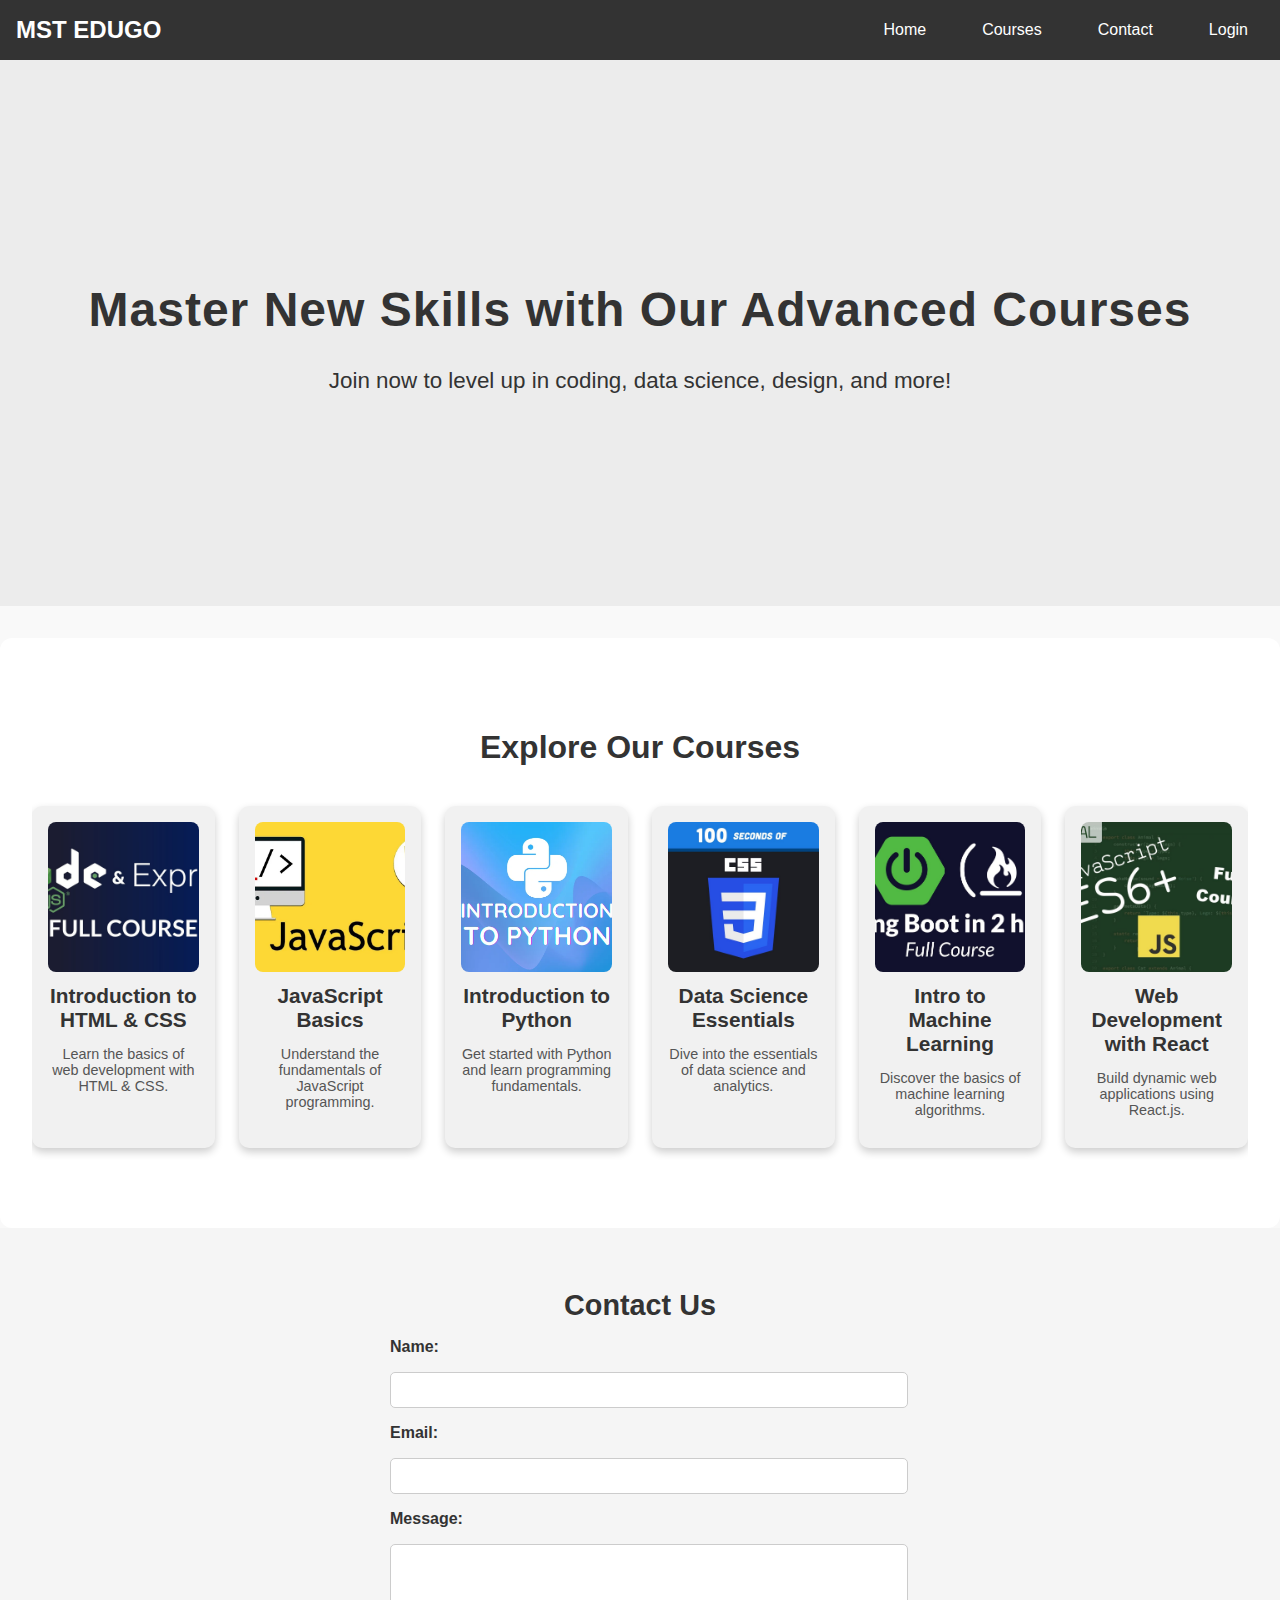
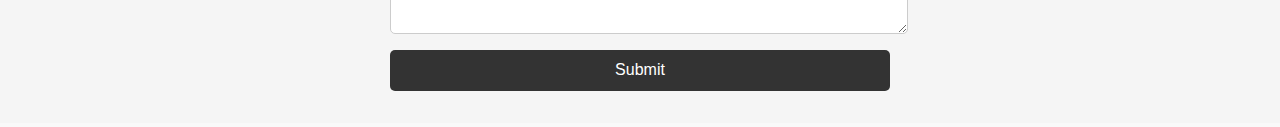
<file: index.html>
<!DOCTYPE html>
<html lang="en">
<head>
  <meta charset="UTF-8">
  <meta name="viewport" content="width=device-width, initial-scale=1.0">
  <title>E-Learning Platform</title>
  <link rel="stylesheet" href="styles.css">
</head>
<body>

  <!-- Navigation Bar -->
  <nav class="navbar">
    <div class="navbar-brand">MST EduGo</div>
    <ul class="navbar-menu">
      <li><a href="#home">Home</a></li>
      <li><a href="#courses">Courses</a></li>
      <li><a href="#contact">Contact</a></li>
      <li><a href="#login">Login</a></li>
    </ul>
  </nav>

  <!-- Header Section -->
  <header id="home">
    <h1>Master New Skills with Our Advanced Courses</h1>
    <p>Join now to level up in coding, data science, design, and more!</p>
  </header>

  <!-- Course Container -->
  <section id="courses" class="course-section">
    <h2>Explore Our Courses</h2>
    <div class="course-slider">
      <a href="" class="course-box">
        <img src="images/course1.jpg" alt="Introduction to HTML & CSS">
        <h3>Introduction to HTML & CSS</h3>
        <p>Learn the basics of web development with HTML & CSS.</p>
      </a>
      <a href="" class="course-box">
        <img src="images/course2.jpg" alt="JavaScript Basics">
        <h3>JavaScript Basics</h3>
        <p>Understand the fundamentals of JavaScript programming.</p>
      </a>
      <a href="" class="course-box">
        <img src="images/course3.png" alt="Introduction to Python">
        <h3>Introduction to Python</h3>
        <p>Get started with Python and learn programming fundamentals.</p>
      </a>
      <a href="" class="course-box">
        <img src="images/course4.jpg" alt="Data Science Essentials">
        <h3>Data Science Essentials</h3>
        <p>Dive into the essentials of data science and analytics.</p>
      </a>
      <a href="" class="course-box">
        <img src="images/course5.jpg" alt="Intro to Machine Learning">
        <h3>Intro to Machine Learning</h3>
        <p>Discover the basics of machine learning algorithms.</p>
      </a>
      <a href="" class="course-box">
        <img src="images/course6.jpg" alt="Web Development with React">
        <h3>Web Development with React</h3>
        <p>Build dynamic web applications using React.js.</p>
      </a>
    </div>
  </section>

  <!-- Contact Us Section -->
  <footer id="contact">
    <div class="footer-content">
      <h3>Contact Us</h3>
      <form action="contact.html" method="post">
        <label for="name">Name:</label>
        <input type="text" id="name" name="name" required>
        
        <label for="email">Email:</label>
        <input type="email" id="email" name="email" required>
        
        <label for="message">Message:</label>
        <textarea id="message" name="message" rows="4" required></textarea>
        
        <button type="submit">Submit</button>
      </form>
    </div>
  </footer>

</body>
</html>
</file>
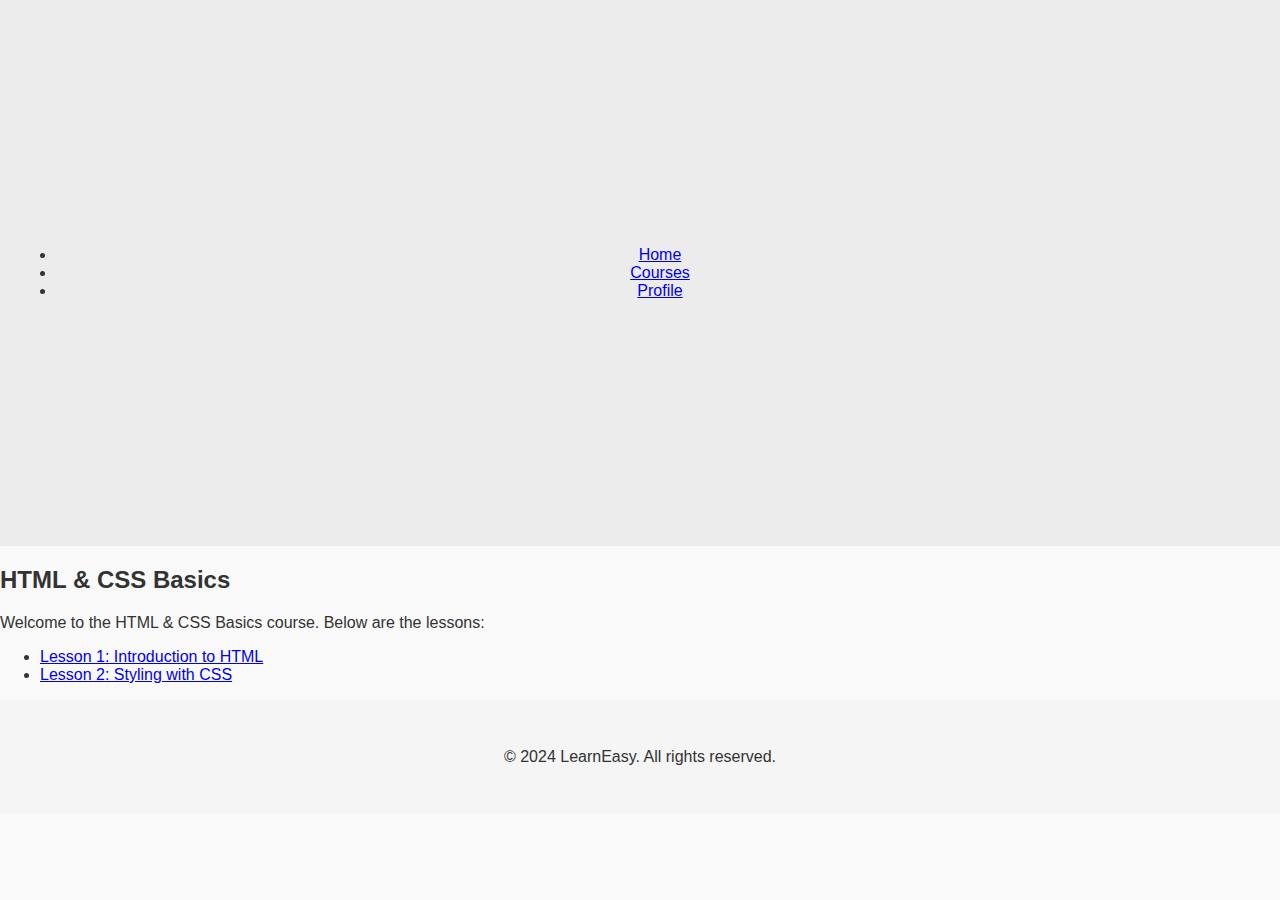
<file: course-details.html>
<!DOCTYPE html>
<html lang="en">
<head>
    <meta charset="UTF-8">
    <meta name="viewport" content="width=device-width, initial-scale=1.0">
    <title>Course Details</title>
    <link rel="stylesheet" href="styles.css">
</head>
<body>
    <header>
        <nav>
            <ul>
                <li><a href="index.html">Home</a></li>
                <li><a href="courses.html">Courses</a></li>
                <li><a href="profile.html">Profile</a></li>
            </ul>
        </nav>
    </header>

    <section class="course-details">
        <h2>HTML & CSS Basics</h2>
        <p>Welcome to the HTML & CSS Basics course. Below are the lessons:</p>
        <ul>
            <li><a href="lesson1.html">Lesson 1: Introduction to HTML</a></li>
            <li><a href="lesson2.html">Lesson 2: Styling with CSS</a></li>
        </ul>
    </section>

    <footer>
        <p>&copy; 2024 LearnEasy. All rights reserved.</p>
    </footer>
</body>
</html>
</file>
<file: styles.css>
/* Basic Layout */
body {
  background: #f9f9f9;
  font-family: Arial, sans-serif;
  margin: 0;
  padding: 0;
  color: #333;
}

/* Navbar Styling */
.navbar {
  background-color: #333;
  padding: 1rem;
  display: flex;
  justify-content: space-between;
  align-items: center;
  position: sticky;
  top: 0;
  z-index: 10;
}

.navbar-brand {
  color: #ffffff;
  font-size: 1.5rem;
  font-weight: bold;
  text-transform: uppercase;
}

.navbar-menu {
  list-style: none;
  display: flex;
  gap: 1.5rem;
  margin: 0;
  padding: 0;
}

.navbar-menu li {
  display: inline;
}

.navbar-menu li a {
  color: #ffffff;
  text-decoration: none;
  font-size: 1rem;
  padding: 0.5rem 1rem;
  transition: background-color 0.3s, color 0.3s;
}

.navbar-menu li a:hover {
  background-color: #ffffff;
  color: #333;
  border-radius: 5px;
}

/* Header Section */
header {
  text-align: center;
  padding: 3rem 1rem;
  color: #333;
  min-height: 50vh;
  display: flex;
  flex-direction: column;
  justify-content: center;
  background: #ececec;
}

header h1 {
  font-size: 3rem;
  margin-bottom: 0.5rem;
  letter-spacing: 1px;
  color: #333;
}

header p {
  font-size: 1.4rem;
  font-weight: 500;
}

/* Course Section */
.course-section {
  padding: 4rem 2rem;
  background: #ffffff;
  border-radius: 12px;
  margin-top: 2rem;
  text-align: center;
}

.course-section h2 {
  font-size: 2rem;
  color: #333;
  margin-bottom: 1.5rem;
}

.course-slider {
  display: flex;
  overflow-x: auto;
  gap: 1.5rem;
  padding: 1rem 0;
}

.course-box {
  background-color: #f1f1f1;
  border-radius: 10px;
  box-shadow: 0 4px 8px rgba(0, 0, 0, 0.2);
  width: 250px;
  text-align: center;
  padding: 1rem;
  transition: transform 0.3s;
  text-decoration: none;
  color: inherit;
}

.course-box img {
  width: 100%;
  height: 150px;
  border-radius: 8px;
  object-fit: cover;
}

.course-box h3 {
  font-size: 1.3rem;
  margin: 0.5rem 0;
  color: #333;
}

.course-box p {
  font-size: 0.9rem;
  color: #555;
}

.course-box:hover {
  transform: scale(1.1);
  background-color: #e0e0e0;
  cursor: pointer;
}

/* Contact Section */
footer {
  padding: 2rem;
  background: #f5f5f5;
  color: #333;
  text-align: center;
}

footer h3 {
  font-size: 1.8rem;
  margin-bottom: 1rem;
}

footer form {
  max-width: 500px;
  margin: 0 auto;
  display: flex;
  flex-direction: column;
  gap: 1rem;
}

footer form label {
  font-weight: bold;
  text-align: left;
}

footer form input, footer form textarea {
  width: 100%;
  padding: 0.5rem;
  font-size: 1rem;
  border: 1px solid #ccc;
  border-radius: 5px;
}

footer form textarea {
  resize: vertical;
}

footer form button {
  padding: 0.7rem 1.5rem;
  background-color: #333;
  color: #fff;
  font-size: 1rem;
  border: none;
  border-radius: 5px;
  cursor: pointer;
  transition: background-color 0.3s;
}

footer form button:hover {
  background-color: #555;
}
</file>
